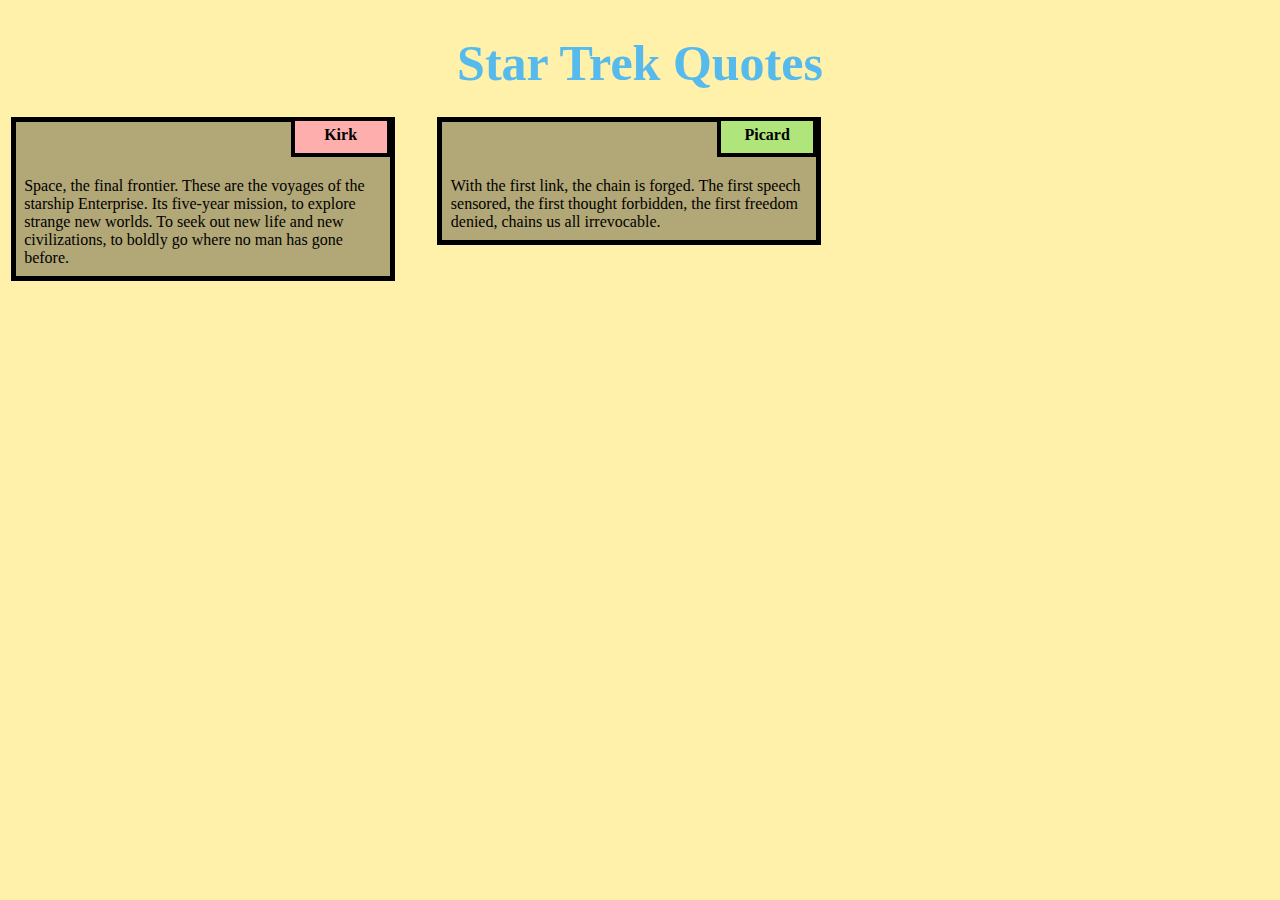
<file: module2/index.html>
<!DOCTYPE html>
<html>
  <head>
    <title>Nancy's Module 2 Assignment</title>
    <meta name="viewport" content="width=device-width, initial-scale=1">
    <link rel="stylesheet" type="text/css" href="style.css">  
  </head>
  
  <body>
    <h1>Star Trek Quotes</h1>
    
    <div class="col-lg-4 col-md-6 col-sm-12">
  	  <div class="box">
  		  <p class="quote-name quote1">Kirk</p>
  		  <p class="quote">Space, the final frontier.  These are the voyages of the starship Enterprise.  Its five-year mission, to explore strange new worlds.  To seek out new life and new civilizations, to boldly go where no man has gone before. </p>
  	  </div>
  </div>
    
    <div class="col-lg-4 col-md-6 col-sm-12">
  	  <div class="box">
  		  <p class="quote-name quote2">Picard</p>
  		  <p class="quote">With the first link, the chain is forged.  The first speech sensored, the first thought forbidden, the first freedom denied, chains us all irrevocable. </p>
  	  </div>
  </div>
    
    
    
    
    
    
    
  </body>
</html>
</file>
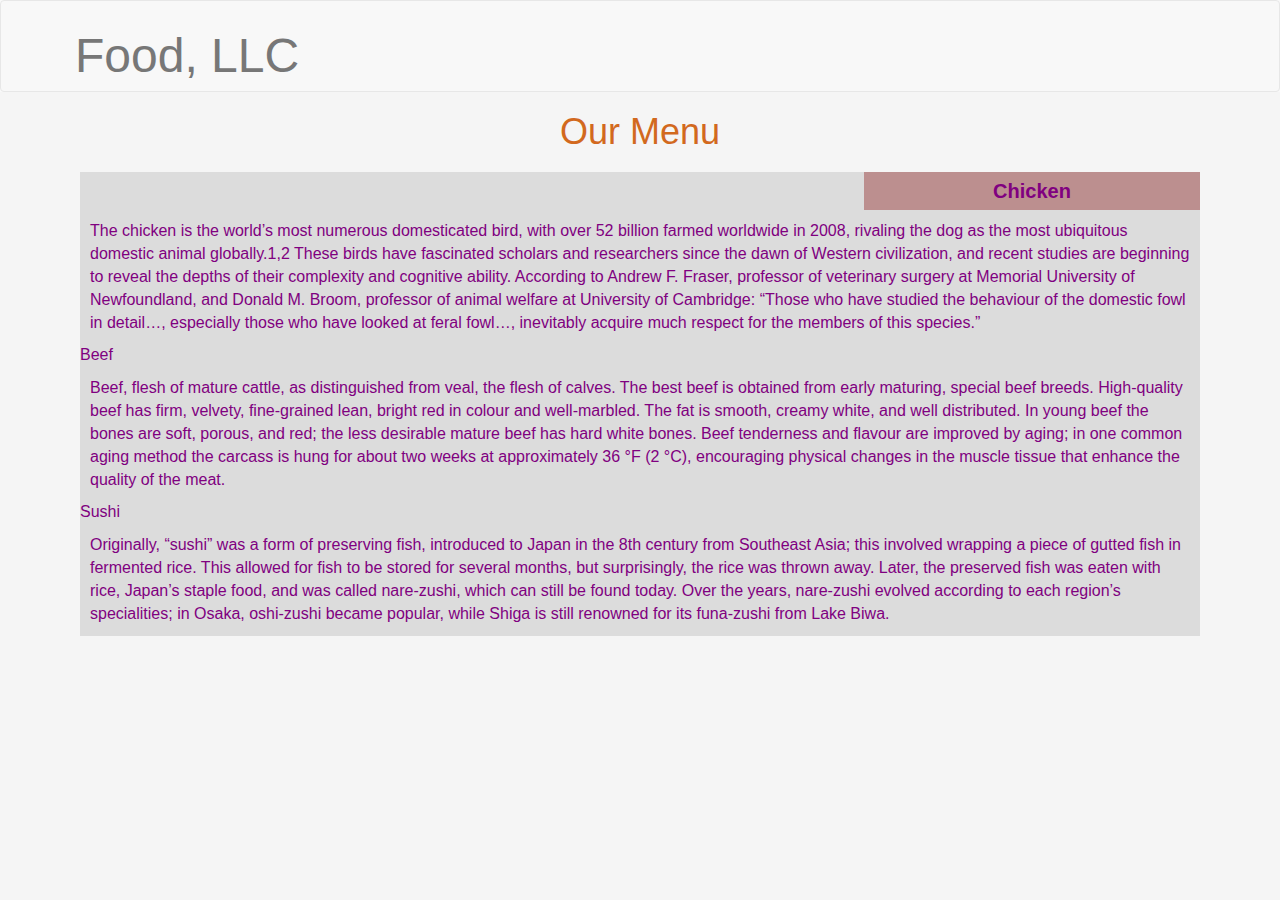
<file: module3/index.html>
<!DOCTYPE html>
<html>

<head>
    <meta charset="utf-8">
    <meta name="viewport" content="width=device-width, initial-scale=1">

    <link rel="stylesheet" href="css/bootstrap.min.css">
    <link rel="stylesheet" href="css/styles.css">

    <title>Module 3 Solution</title>
</head>

<body>
    <header class="nav-header">
        <nav id="header-nav" class="navbar navbar-default">
            <div class="container">
                <div class="navbar-header">
                    <div class="navbar-brand">
                        <p class="nav-brand">Food, LLC</p>
                    </div>

                    <button type="button" class="navbar-toggle collapsed" data-toggle="collapse" data-target="#collapsable-nav" aria-expanded="true">
            <span class="sr-only">Toggle navigation</span>
            <span class="icon-bar"></span>
            <span class="icon-bar"></span>
            <span class="icon-bar"></span>
          </button>
                </div>

                <div id="collapsable-nav" class="collapse navbar-collapse">
                    <ul id="nav-list" class="nav navbar-nav navbar-right visible-xs">
                        <li class="text-center">
                            <a href="#chicken-div">
                                <p class="item">Chicken</p>
                            </a>
                            <hr class="visible-xs">
                        </li>
                        <li class="text-center beef-item">
                            <a href="#beef-div">
                                <p class="item">Beef</p>
                            </a>
                            <hr class="visible-xs">
                        </li>
                        <li class="text-center sushi-item">
                            <a href="#sushi-div">
                                <p class="item">Sushi</p>
                            </a>
                        </li>
                    </ul>
                </div>
            </div>
        </nav>
    </header>

    <h1 class="text-center">Our Menu</h1>

    <div class="row container container-fluid">
        <div class="col-md-12 col-sm-12 col-xs-12" id="chicken-div">
            <section id="chickenSection">
                <div id="chicken">
                    Chicken
                </div>
                <p>
                    The chicken is the world’s most numerous domesticated bird, with over 52 billion farmed worldwide in 2008, rivaling the dog as the most ubiquitous domestic animal globally.1,2 These birds have fascinated scholars and researchers since the dawn of Western
                    civilization, and recent studies are beginning to reveal the depths of their complexity and cognitive ability. According to Andrew F. Fraser, professor of veterinary surgery at Memorial University of Newfoundland, and Donald M. Broom,
                    professor of animal welfare at University of Cambridge: “Those who have studied the behaviour of the domestic fowl in detail…, especially those who have looked at feral fowl…, inevitably acquire much respect for the members of this
                    species.”
                </p>
            </section>
        </div>
        <div class="col-md-12 col-sm-12 col-xs-12" id="beef-div">
            <section id="beefSection">
                <div id="beef">
                    Beef
                </div>
                <p>
                    Beef, flesh of mature cattle, as distinguished from veal, the flesh of calves. The best beef is obtained from early maturing, special beef breeds. High-quality beef has firm, velvety, fine-grained lean, bright red in colour and well-marbled. The fat is
                    smooth, creamy white, and well distributed. In young beef the bones are soft, porous, and red; the less desirable mature beef has hard white bones. Beef tenderness and flavour are improved by aging; in one common aging method the carcass
                    is hung for about two weeks at approximately 36 °F (2 °C), encouraging physical changes in the muscle tissue that enhance the quality of the meat.
                </p>
            </section>
        </div>
        <div class="col-md-12 col-sm-12 col-xs-12" id="sushi-div">
            <section id="sushiSection">
                <div id="sushi">
                    Sushi
                </div>
                <p>
                    Originally, “sushi” was a form of preserving fish, introduced to Japan in the 8th century from Southeast Asia; this involved wrapping a piece of gutted fish in fermented rice. This allowed for fish to be stored for several months, but surprisingly, the
                    rice was thrown away. Later, the preserved fish was eaten with rice, Japan’s staple food, and was called nare-zushi, which can still be found today. Over the years, nare-zushi evolved according to each region’s specialities; in Osaka,
                    oshi-zushi became popular, while Shiga is still renowned for its funa-zushi from Lake Biwa.
                </p>
            </section>
        </div>
    </div>

    <script src="js/jquery-1.11.3.min.js"></script>
    <script src="js/bootstrap.min.js"></script>
    <script src="js/script.js"></script>
</body>

</html>
</file>
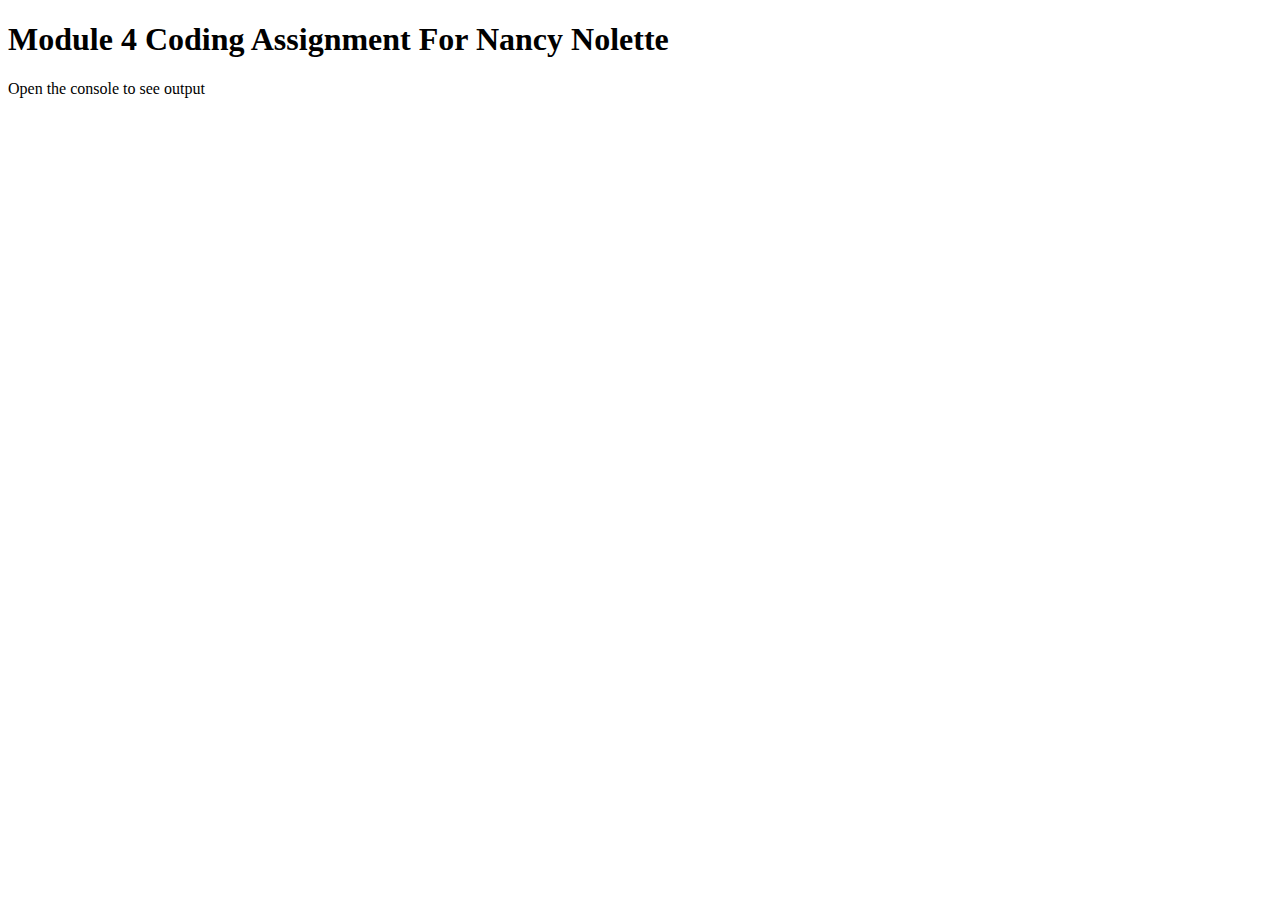
<file: module4/index.html>
<!DOCTYPE html>
<html>
<head>
  <meta charset="utf-8">
  <title>Module 4 Coding Assignment</title>
  <script src="js/SpeakHello.js"></script>
  <script src="js/SpeakGoodbye.js"></script>
  <script src="js/script.js"></script>
</head>
<body>
  <h1>Module 4 Coding Assignment For Nancy Nolette</h1>
  <p>Open the console to see output</p>
</body>
</html>
</file>
<file: module2/style.css>
* {
  box-sizing: border-box;
}

h1 {
  margin-bottom: 15px;
  text-align: center;
  color: #56BAEC;
  font-size: 50px;
}

body {
   margin: 0;
   padding: 0;
   font-family: Times, Times New Roman, serif;
   background-color: #FFF0AA;
}

.row{
  margin-top: 5%;
  margin-bottom: 5%;
}

.box{
  width: 100%;
  overflow: none;
}

.quote-name{
  overflow: none;
  text-align: center;
  border: 4px solid black;
  width: 100px;
  height: 40px;
  padding: 5px;
  float: right;
  margin-right: 36px;
  margin-top: 0px;
  font-weight: bold;
  position: relative;
}

.quote {
  border: 5px solid black;
  width: 90%;
  height: auto;
  margin: 2.5%;
  color: black
  font-size: 25px;
  padding: 2%;
  padding-top: 55px;
  background-color: rgba(0,0,0,0.3);
}

.quote1 {
  background-color: #FFAEAE;
}

.quote2 {  
  background-color: #B0E57C;
}
.quote3 {
  background-color: #B4D8E7;
}


/********** Large devices only **********/
@media (min-width: 992px) {
  .col-lg-4 {
  	float: left;
    width: 33.33%;
  }
}
/********** Medium devices only **********/
@media (min-width: 768px) and (max-width: 991px) {
  .col-md-6,.col-md-12 {
    float: left;
  }
  .col-md-6 {
    width: 50%;
  }
  .col-md-12 {
    margin-left: -10px;
    width: 100%;
  }
  .name3{
    margin-right: 65px;
    width: 100px;
  }
}

@media (min-width: 0px) and (max-width: 767px) {
  .col-sm-12 {
  	float: left;
    width: 100%;
  }
  .content-name{
    margin-right: 30px;
  }
}
</file>
<file: module3/css/styles.css>
* {
    box-sizing: border-box;
}

body {
    font-size: 16px;
    background-color: #F5F5F5;
}

.container {
    margin-left: auto;
    margin-right: auto;
    margin-top: 10px;
    margin-bottom: 10px;
    padding: 10px;
}

.nav-header {
    background-color: #F9F9F9;
}

.navbar-brand {
    margin-left: 15px;
}

.navbar-brand {
    font-size: 3em;
    border: 0 0 10px 10px;
}

h1 {
    font-family: 'Franklin Gothic Medium', 'Arial Narrow', Arial, sans-serif;
    color: chocolate;
}

h2 {
    font-family: Verdana, Geneva, Tahoma, sans-serif;
    color: lightseagreen;
}

p {
    padding: 10px;
    margin: 0;
}

section {
    border: 2px darkcyan;
    background-color: gainsboro;
    width: 100%;
    height: auto;
    color: purple;
    position: relative;
    overflow: auto;
}

#chicken {
    border: 2px black;
    text-align: center;
    width: 30%;
    margin-left: 70%;
    font-weight: bold;
    font-size: 125%;
    margin-bottom: 0;
    margin-top: 0;
    padding: 5px;
    background-color: rosybrown;
}
</file>
